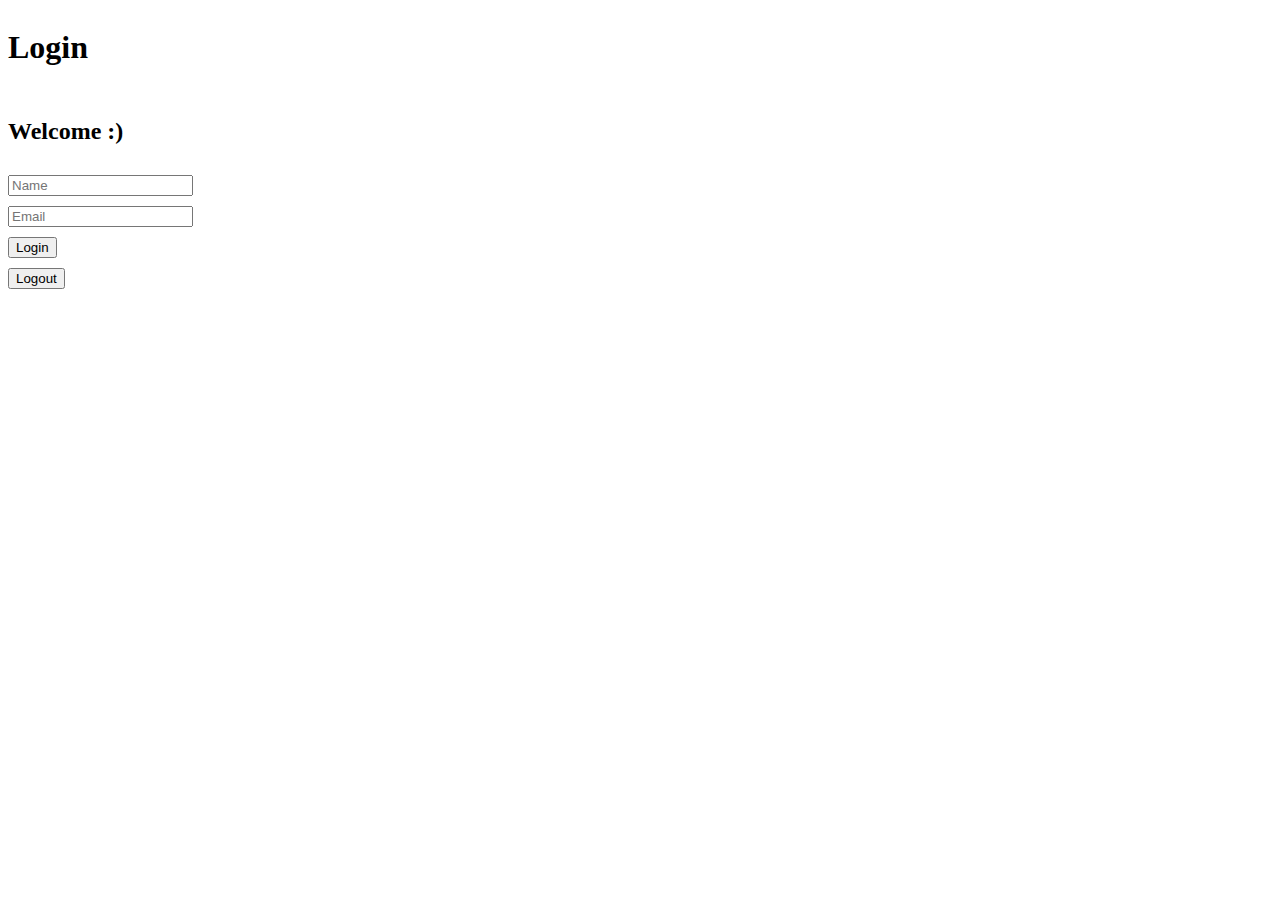
<file: index.html>
<!DOCTYPE html>
<html lang="en">
<head>
    <meta charset="UTF-8">
    <meta name="viewport" content="width=device-width, initial-scale=1.0">
    <title>Login</title>
    <link rel="stylesheet" href="login.css">
</head>
<body>
    <h1>Login</h1>
    <h2>Welcome <span id="user"></span>:)</h2>
    <input type="text" id="inp" placeholder="Name">
    <input type="text" id="mail" placeholder="Email">
    <button onclick="fn()">Login</button>
    <button onclick="fn2()">Logout</button>
</body>
<script src="login.js"></script>
</html>
</file>
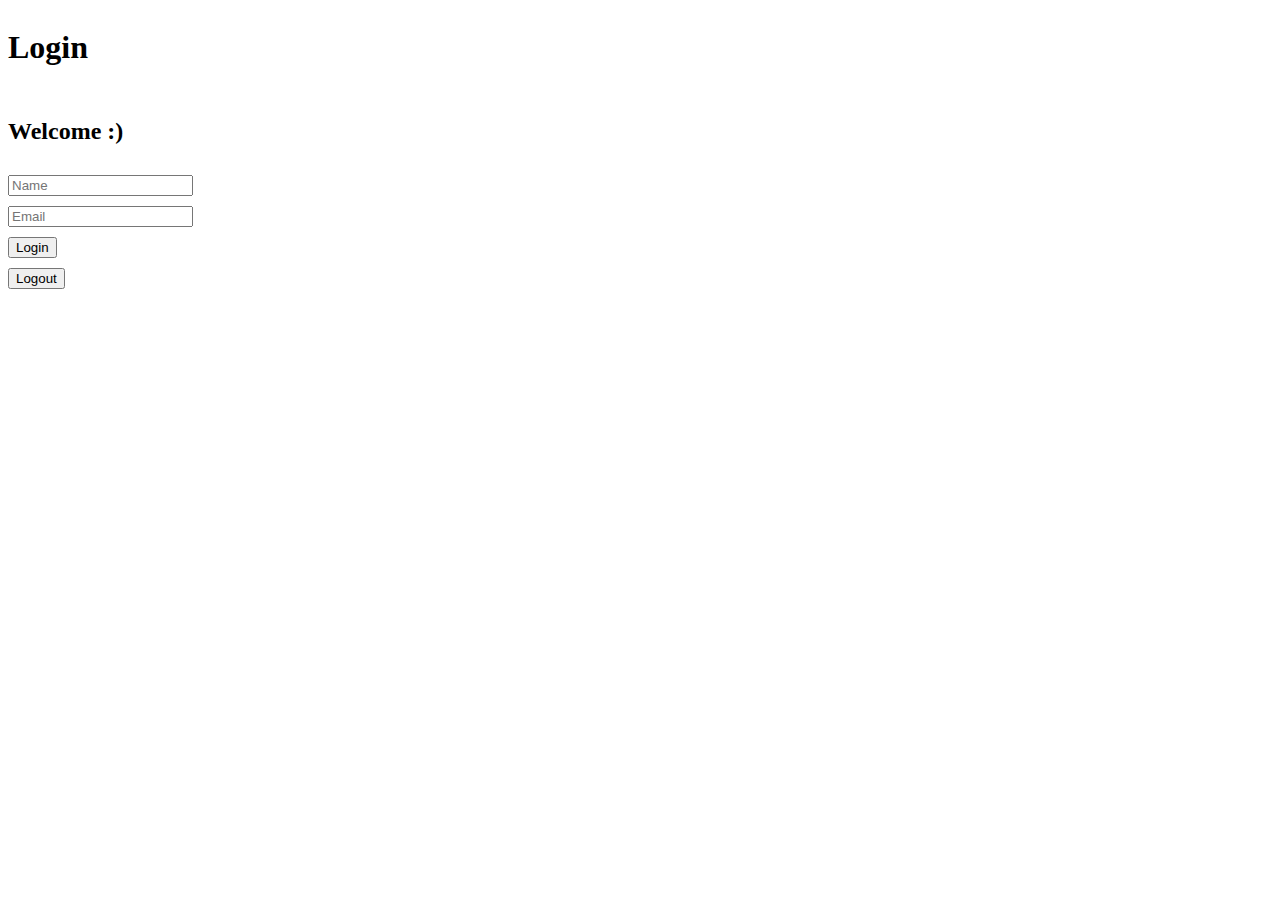
<file: login.html>
<!DOCTYPE html>
<html lang="en">
<head>
    <meta charset="UTF-8">
    <meta name="viewport" content="width=device-width, initial-scale=1.0">
    <title>Login</title>
    <link rel="stylesheet" href="login.css">
</head>
<body>
    <h1>Login</h1>
    <h2>Welcome <span id="user"></span>:)</h2>
    <input type="text" id="inp" placeholder="Name">
    <input type="text" id="mail" placeholder="Email">
    <button onclick="fn()">Login</button>
    <button onclick="fn2()">Logout</button>
</body>
<script src="login.js"></script>
</html>
</file>
<file: login.css>
body{
    display: flex;
    flex-direction: column;
    justify-content: center;
    align-items: start;
    gap: 10px;
}
</file>
